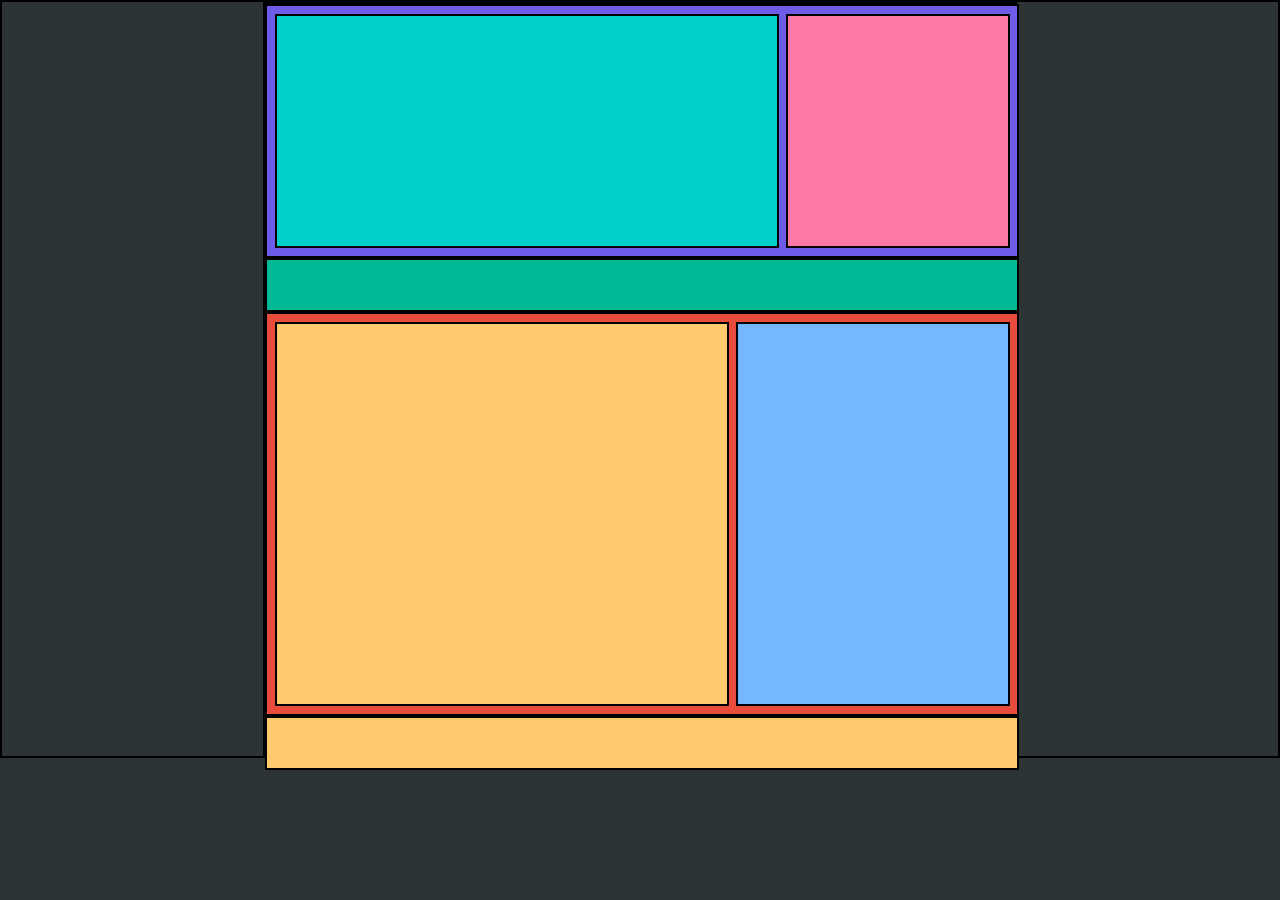
<file: practica 2/index.html>
<!DOCTYPE html>
<html lang="en">
<head>
    <meta charset="UTF-8">
    <meta name="viewport" content="width=device-width, initial-scale=1.0">
    <title>Document</title>
    <link rel="stylesheet" href="style.css">
</head>

<body>
    <header>
        <section id="banner"><h1></h1></section>
        <section id="logo"><h1></h1></section>
    </header>
    <nav>
    </nav>
    <main>
        <article><h1></h1></article>
        <aside><h1></h1></aside>
    </main>
    <footer>
    </footer>
</body>
</html>
</file>
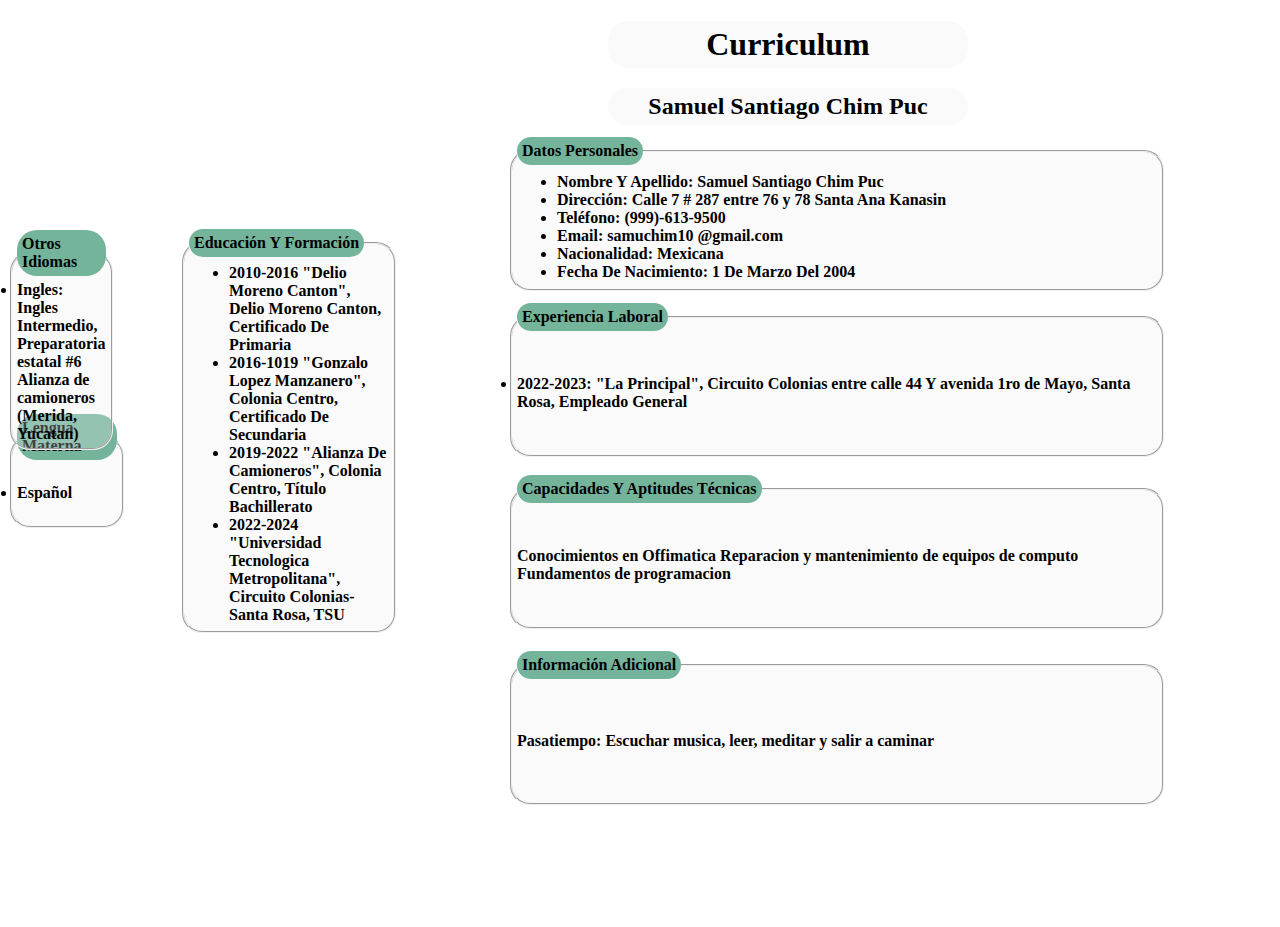
<file: practica 3/index.html>
<!DOCTYPE html>
<html lang="en">
<head>
    <meta http-equiv="X-UA-Compatible" content="IE=edge">
    <meta name="viewport" content="width=device-width, initial-scale=1.0">
    <title>Curriculum</title>
    <link rel="stylesheet" href="style.css">
</head>
<body>
        <h1 class>Curriculum </h1>
        <h2>Samuel Santiago Chim Puc</h2>
    <fieldset class="datosPersonales">
        <legend>Datos Personales</legend>
        <ul>
            <li>Nombre Y Apellido: Samuel Santiago Chim Puc</li>
            <li>Dirección: Calle 7 # 287 entre 76 y 78 Santa Ana Kanasin</li>
            <li>Teléfono: (999)-613-9500</li>
            <li>Email: samuchim10 @gmail.com</li>
            <li>Nacionalidad: Mexicana</li>
            <li>Fecha De Nacimiento: 1 De Marzo Del 2004</li>
        </ul>
    </fieldset>
    <fieldset class="chambas">
        <legend>Experiencia Laboral</legend>
        <li>2022-2023: "La Principal", Circuito Colonias entre calle 44 Y avenida 1ro de Mayo, Santa Rosa, Empleado General</li>
    </fieldset>
    <fieldset class="escuelas">
        <legend>Educación Y Formación</legend>
    <ul>
        <li>2010-2016 "Delio Moreno Canton", Delio Moreno Canton, Certificado De Primaria</li>
        <li>2016-1019 "Gonzalo Lopez Manzanero", Colonia Centro, Certificado De Secundaria</li>
        <li>2019-2022 "Alianza De Camioneros", Colonia Centro, Título Bachillerato</li>
        <li>2022-2024 "Universidad Tecnologica Metropolitana", Circuito Colonias-Santa Rosa, TSU</li>
        </ul>
    </fieldset>
 <div >
<fieldset class="box2" >

            <legend>Lengua Materna</legend>
            <li>Español</li>
</fieldset>
<fieldset class="box">
    <legend>Otros Idiomas</legend>
        <li>Ingles: Ingles Intermedio, Preparatoria estatal #6 Alianza de camioneros (Merida, Yucatan)</li>
</fieldset>

    </div>
   <fieldset class="capacidades">
    <legend >Capacidades Y Aptitudes Técnicas</legend>
    Conocimientos en Offimatica 
    Reparacion y mantenimiento de equipos de computo 
    Fundamentos de programacion
   </fieldset>
   <fieldset class="hobbies">
        <legend>Información Adicional</legend>
    Pasatiempo: Escuchar musica, leer, meditar y salir a caminar  
   </fieldset>
</body>
</html>
</file>
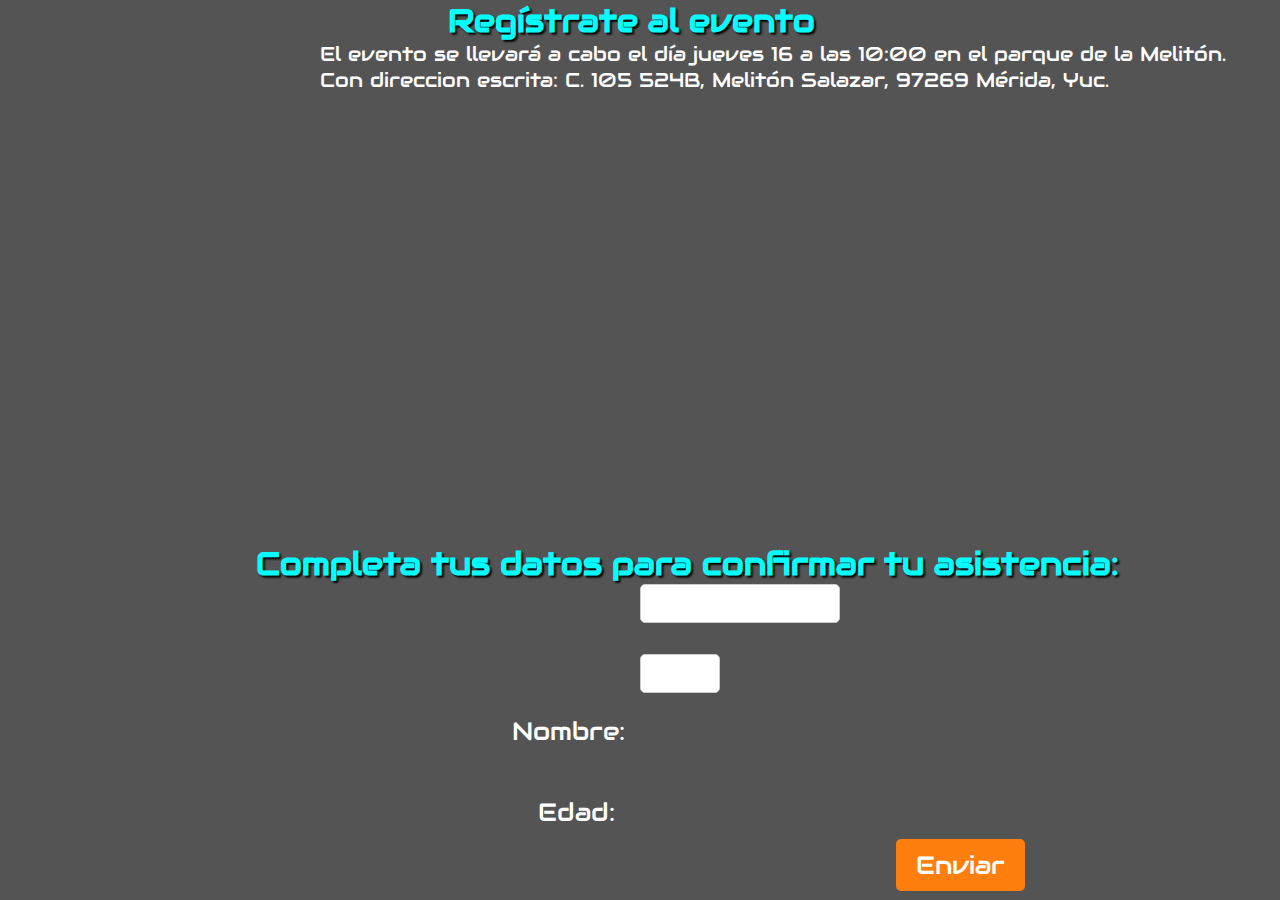
<file: practica 3/maquetado 2/index.html>
<!DOCTYPE html>
<html lang="es">
<head>
    <meta charset="UTF-8">
    <meta name="viewport" content="width=y, initial-scale=1.0">
    <title>Regístrate al evento</title>
    <link rel="stylesheet" href="style.css">
    <script src="script.js"></script>    
</head>
<body>
    <h1 class="cabeza">Regístrate al evento</h1>
    <p>El evento se llevará a cabo el día jueves 16 a las 10:00 en el parque de la Melitón.
        <br> Con direccion escrita: C. 105 524B, Melitón Salazar, 97269 Mérida, Yuc.
    </p>
    <div class="mapouter">
        <iframe id="map-canvas" class="map_part" width="600" height="450" frameborder="0" scrolling="no" marginheight="0" marginwidth="0" src="https://maps.google.com/maps?width=100%&amp;height=100%&amp;hl=en&amp;q=C.%20105%20524B,%20Melitón%20Salazar,%2097269%20Mérida,%20Yuc.&amp;t=&amp;z=14&amp;ie=UTF8&amp;iwloc=B&amp;output=embed"></iframe>
    </div>
    <div>
        <h1 class="cabeza2">Completa tus datos para confirmar tu asistencia:</h1>
        <form id="Formulario" >
            <label for="nombre" class="name" >Nombre:</label>
            <input type="text" id="nombre" name="nombre" required> <br>
            <label for="edad" class="age">Edad:</label>
            <input type="number" id="edad" name="edad" required>
            <input type="submit" value="Enviar">
        </form>
    </div>
    <div id="answer"></div>

    
</body>
</html>
</file>
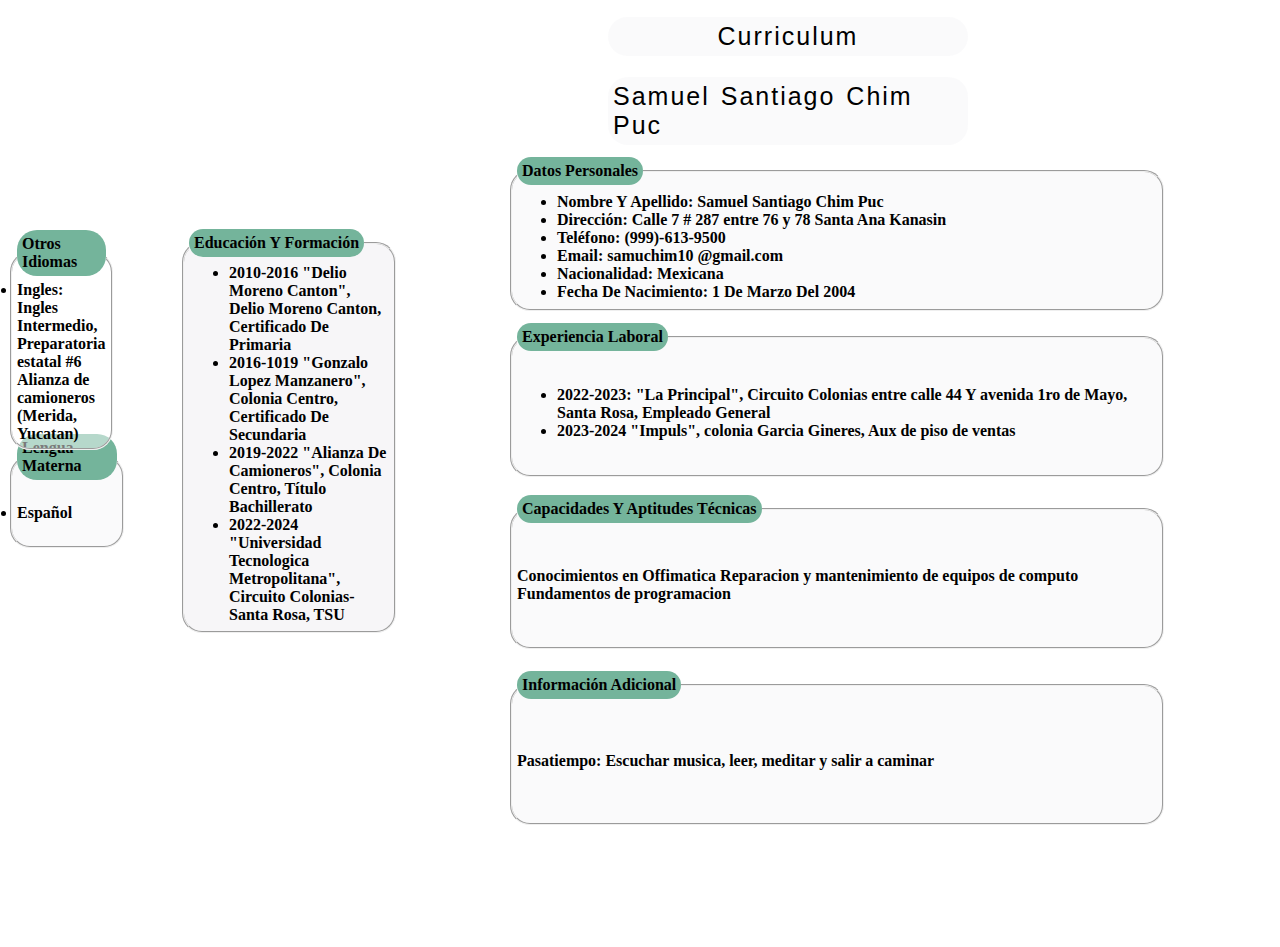
<file: practica 3/maquetado1/index.html>
<!DOCTYPE html>
<html lang="en">
<head>
    <meta http-equiv="X-UA-Compatible" content="IE=edge">
    <meta name="viewport" content="width=device-width, initial-scale=1.0">
    <title>Curriculum</title>
    <link rel="stylesheet" href="style.css">
</head>
<body>
        <h1 class>Curriculum </h1>
        <h2>Samuel Santiago Chim Puc</h2>
    <fieldset class="datosPersonales">
        <legend>Datos Personales</legend>
        <ul>
            <li>Nombre Y Apellido: Samuel Santiago Chim Puc</li>
            <li>Dirección: Calle 7 # 287 entre 76 y 78 Santa Ana Kanasin</li>
            <li>Teléfono: (999)-613-9500</li>
            <li>Email: samuchim10 @gmail.com</li>
            <li>Nacionalidad: Mexicana</li>
            <li>Fecha De Nacimiento: 1 De Marzo Del 2004</li>
        </ul>
    </fieldset>
    <fieldset class="chambas">
        <legend>Experiencia Laboral</legend>
        <ul>
        <li>2022-2023: "La Principal", Circuito Colonias entre calle 44 Y avenida 1ro de Mayo, Santa Rosa, Empleado General</li>
        <li>2023-2024 "Impuls", colonia Garcia Gineres, Aux de piso de ventas</li>
    </ul> 
    </fieldset>
    <fieldset class="escuelas">
        <legend>Educación Y Formación</legend>
    <ul>
        <li>2010-2016 "Delio Moreno Canton", Delio Moreno Canton, Certificado De Primaria</li>
        <li>2016-1019 "Gonzalo Lopez Manzanero", Colonia Centro, Certificado De Secundaria</li>
        <li>2019-2022 "Alianza De Camioneros", Colonia Centro, Título Bachillerato</li>
        <li>2022-2024 "Universidad Tecnologica Metropolitana", Circuito Colonias-Santa Rosa, TSU</li>
        </ul>
    </fieldset>
 <div >
<fieldset class="box2" >

            <legend>Lengua Materna</legend>
            <li>Español</li>
</fieldset>
<fieldset class="box">
    <legend>Otros Idiomas</legend>
        <li>Ingles: Ingles Intermedio, Preparatoria estatal #6 Alianza de camioneros (Merida, Yucatan)</li>
</fieldset>

    </div>
   <fieldset class="capacidades">
    <legend >Capacidades Y Aptitudes Técnicas</legend>
    Conocimientos en Offimatica 
    Reparacion y mantenimiento de equipos de computo 
    Fundamentos de programacion
   </fieldset>
   <fieldset class="hobbies">
        <legend>Información Adicional</legend>
    Pasatiempo: Escuchar musica, leer, meditar y salir a caminar  
   </fieldset>
</body>
</html>
</file>
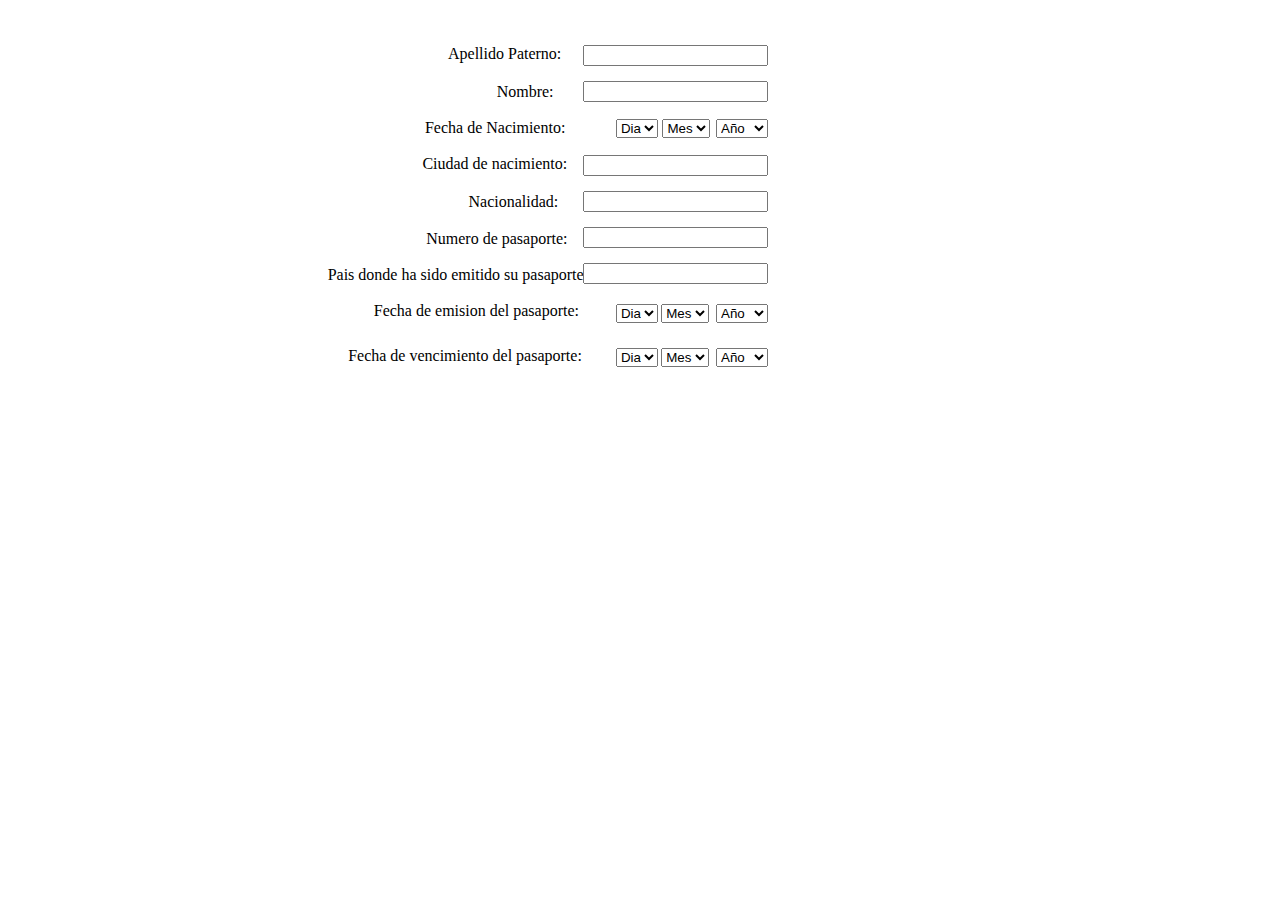
<file: practica 4/maquetado 1/index.html>
<!DOCTYPE html>
<html lang="en">
<head>
    <meta charset="UTF-8">
    <meta name="viewport" content="width=device-width, initial-scale=1.0">
    <title>Formulario</title>
    <link rel="stylesheet" href="style.css">
</head>
<body>
    <div class="forms">
        <form id="Formulario">
            <label for="apellidoP" class="apellidop">Apellido Paterno:</label>
            <input type="text" class="lastname" required><br>

            <label for="name" class="nombre">Nombre:</label>
            <input type="text" class=" nombrei"><br>

            <label for="age" class="age">Fecha de Nacimiento:</label>
            <select id="dia" class="dia" required></select>

            <select name="mes" id="mes" required></select>

            <select id="Year" required></select>
            <br>

            <label for="ciudad" class="ciudad">Ciudad de nacimiento:</label>
            <input type="text" class="ciudadi" required><br>

            <label for="Nacionalidad" class="nacionalidad">Nacionalidad:</label>
            <input type="text" class="nacinp" required><br>

            <label for="pasaporte" class="pasaport">Numero de pasaporte:</label>
            <input type="text" required class="pasain"><br>

            <label for="paispasaporte" class="pais">Pais donde ha sido emitido su pasaporte:</label>
            <input type="text" class="paisini" required><br>

            <label for="age" class="fecemif">Fecha de emision del pasaporte:</label>
            <select id="diapas" required></select>
            <select name="mes" id="mespas" required></select>
            <select id="Yearpas" required></select>
            <br>

            <label for="age" class="pass">Fecha de vencimiento del pasaporte:</label>
            <select id="diapasvenc" required></select>
            <select name="mes" id="mespasvenc" required></select>      
            <select id="Yearpasvenc" required></select>
            <br>

        <script src="script.js"></script>
        </form>
    </div>
    
</body>
</html>
</file>
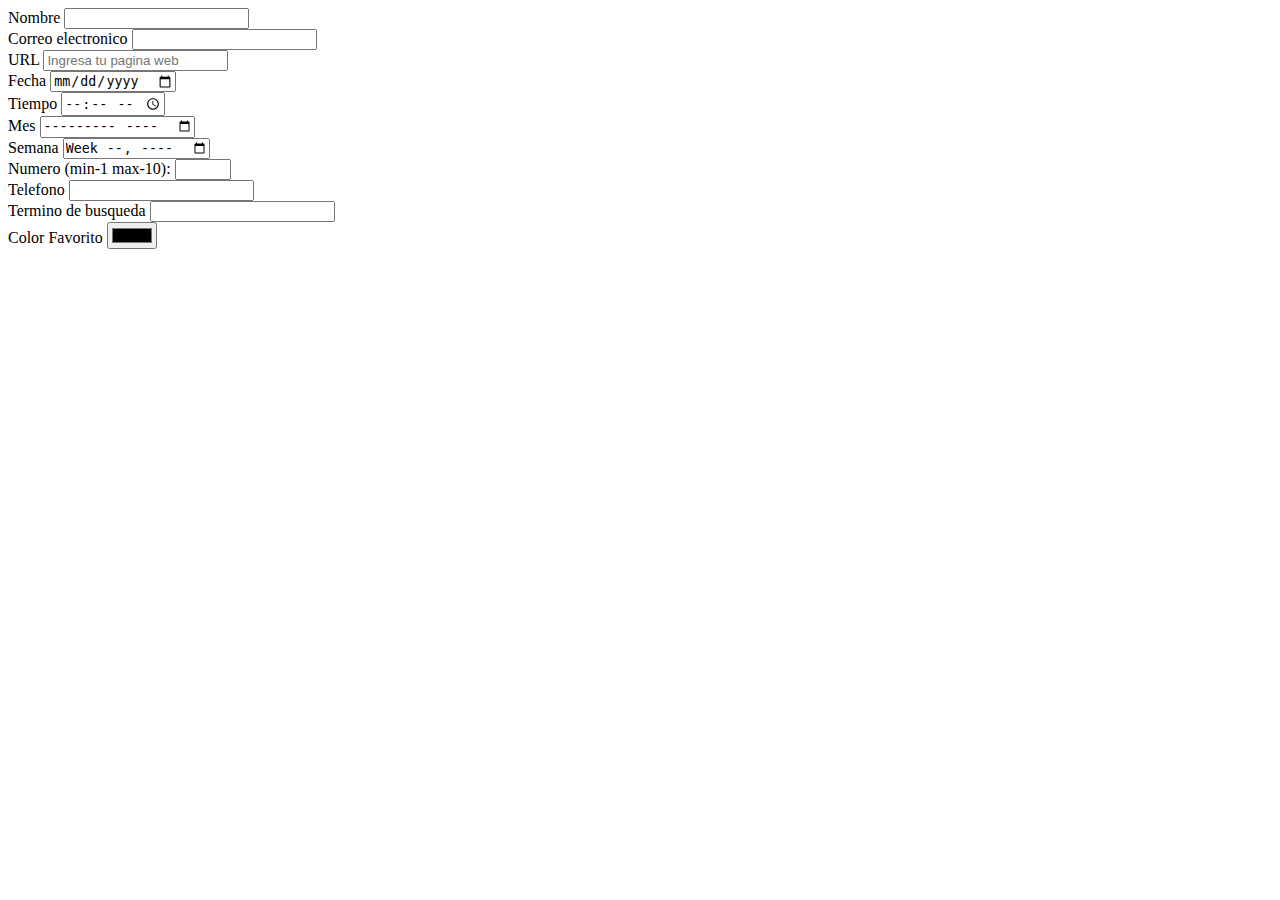
<file: practica 4/maquetado 2/index.html>
<!DOCTYPE html>
<html lang="en">
<head>
    <meta charset="UTF-8">
    <meta name="viewport" content="width=device-width, initial-scale=1.0">
    <title>Document</title>
</head>
<body>
    <form action="">
        <label for="nombre"> Nombre</label>
        <input type="text" required><br>
        <label for="correo">Correo electronico </label>
        <input type="email" required><br>
        <label for="url">URL</label>
        <input type="url" required placeholder="Ingresa tu pagina web"><br>
        <label for="fecha">Fecha</label>
        <input type="date"><br>

        <label for="time">Tiempo</label>
        <input type="time"><br>

        <label for="month">Mes</label>
        <input type="month"><br>

        <label for="week">Semana</label>        
        <input type="week"> <br>

        <label for="number">Numero (min-1 max-10):</label>
        <input type="number" min="1" max="10" > <br>

        <label for="numberphone">Telefono</label>
        <input type="tel"><br>

        <label for="search">Termino de busqueda</label>
        <input type="search"><br>

        <label for="color">Color Favorito</label>
        <input type="color">




    </form>
</body>
</html>
</file>
<file: practica 2/style.css>
* {
    margin: 0;
    padding: 0%;
}

html {
    background-color: #2d3436;
    border-style: solid;
    border-width: 2px;
}

body {
    width: 750px;
    height: 750px;
    margin: auto;
    background-color: #0984e3;
    border-style: solid;
    border-width: 2px;
}

header {
    width: 750px;
    height: 250px;
    background-color: #6c5ce7;
    border-style: solid;
    border-width: 2px;
}

nav {
    width: 750px;
    height: 50px;
    background-color: #00b894;
    border-style: solid;
    border-width: 2px;
}

main {
    width: 750px;
    height: 400px;
    background-color: #e74c3c;
    border-style: solid;
    border-width: 2px;
}

footer {
    width: 750px;
    height: 50px;
    background-color: #fdcb6e;
    border-style: solid;
    border-width: 2px;
}

section#banner {
    margin-top: 1%;
    margin-left: 1%;
    margin-bottom: .5%;
    width: 500px;
    height: 230px;
    float: left;
    background-color: #00cec9 !important;
    border-style: solid;
    border-width: 2px;
}

section#logo {
    margin-top: 1%;
    margin-right: 1%;
    width: 220px;
    height: 230px;
    float: right;
    background-color: #fd79a8;
    border-style: solid;
    border-width: 2px;
}

article {
    margin-top: 1%;
    margin-left: 1%;
    width: 450px;
    height: 380px;
    float: left;
    background-color: #fdcb6e;
    border-style: solid;
    border-width: 2px;
}

aside {
    margin-top: 1%;
    margin-right: 1%;
    width: 270px;
    height: 380px;
    float: right;
    background-color: #74b9ff;
    border-style: solid;
    border-width: 2px;
}
</file>
<file: practica 3/style.css>
body{
    height: auto;
    width: auto;
    background-image: url('https://i.pinimg.com/originals/4b/0d/1c/4b0d1cca5d962fce1e51af2b7e79f68a.jpg');
    background-size: cover; 
    background-repeat: no-repeat; 
}
h1{
    margin-bottom: 12px;
    width: 350PX;
    height: auto;
    display: flex;
    justify-content: center;
    align-items: center;
    position: relative;
    left: 600px;
    padding: 5px;
    border-radius: 20px;
    font-weight: bold;
    background-color: #eeecf146;

}
h2{
    margin-bottom: 12px;
    width: 350PX;
    height: auto;
    display: flex;
    justify-content: center;
    align-items: center;
    position: relative;
    left: 600px;
    padding: 5px;
    border-radius: 20px;
    font-weight: bold;
    background-color: #eeecf146;

}
.datosPersonales
{
    margin-bottom: 12px;
    width: 640px;
    height: 140px;
    display: flex;
    align-items: center;
    justify-content: left;
    position: relative;
    left: 500px;
    padding: 5px;
    border-radius: 20px;
    font-weight: bold;
    background-color: #eeecf146;

}
.chambas
{
    margin-bottom: 12px;
    width: 640px;
    height: 140px;
    display: flex;
    align-items: center;
    justify-content: left;
    position: relative;
    left: 500px;
    padding: 5px;
    border-radius: 20px;
    font-weight: bold;
    background-color: #eeecf146;

}
.hobbies
{
    margin-bottom: 12px;
    width: 640px;
    height: 140px;
    display: flex;
    align-items: center;
    justify-content: left;
    position: relative;
    left: 500px;
    padding: 5px;
    border-radius: 20px;
    font-weight: bold;
    bottom: 110px;
    background-color: #eeecf146;

}
.capacidades
{
    margin-bottom: 12px;
    width: 640px;
    height: 140px;
    display: flex;
    align-items: center;
    justify-content: left;
    position: relative;
    left: 500px;
    padding: 5px;
    border-radius: 20px;
    font-weight: bold;
    bottom: 120px;
    background-color: #eeecf146;

}
.escuelas
{
    margin-bottom: 12px;
    width: 200px;
    height: 390px;
    display: flex;
    align-items: center;
    justify-content: space-around;
    position: absolute;
    left: 180px;
    padding: 5px;
    border-radius: 20px;
    font-weight: bold;
    bottom: 255px;
    background-color: #eeecf146;


}
legend{
    background-color: #5b11caa1;
    padding: 5px;
    border-radius: 20px;
    font-weight: bold;
}
.box {
    background-color: #eeecf146;
    float: left;
    display: flex;
    align-items: center;
    justify-content: left;
    position: absolute;
    bottom: 450px;
    width: 50px;
    height: 50p;
    padding: 5px;
    border-radius: 20px;
    font-weight: bold;
}
.box2 {
    background-color: #eeecf146;

        margin-bottom: 12px;
        width: 100px;
        height: 100px;
        display: flex;
        align-items: center;
        justify-content: left;
        position: relative;
        left: px;
        padding: 5px;
        border-radius: 20px;
        font-weight: bold;
    bottom: 55px;
    
}
legend{
    background-color: #74b49b;
    padding: 5px;
    border-radius: 20px;
    font-weight: bold;
}
</file>
<file: practica 3/maquetado 2/style.css>
@import url('https://fonts.googleapis.com/css?family=Audiowide');

* {
    margin: 0;
    padding: 0;
    font-family: Audiowide, cursive;
}

body {
    background-color: rgb(84, 84, 84);
}

#text {
    font-size: 35px;
    color: rgb(0, 255, 255);
    background-color: rgb(50, 50, 50);
    text-shadow: rgb(0, 0, 0) 2px 2px 2px;
}

h1 {
    color: rgb(0, 255, 255);
    text-shadow: rgb(0, 0, 0) 2px 2px 2px;
    justify-content: center;
    align-items: center;
    position: relative;
    left: 35%;
}

.cabeza2 {
    left: 20%;
}

p {
    color: #fff;
    justify-content: center;
    align-items: justify;
    position: relative;
    top: 10%;
    left: 25%;
    font-size: 20px;
}

.map_part {
    justify-content: center;
    align-items: center;
    position: relative;
    display: flex;
    top: 15%;
    left: 27%;
}

.name,
.age {
    color: #fff;
}

.name {
    justify-content: center;
    align-items: center;
    position: absolute;
    display: flex;
    left: 40%;
    bottom: 17%;
    font-size: 25px;
}

.age {
    justify-content: center;
    align-items: center;
    position: absolute;
    display: flex;
    left: 42%;
    bottom: 8%;
    font-size: 25px;
}

input[type="text"] {
    width: 200px;
    padding: 8px;
    margin-bottom: 10px;
    border: 1px solid #ccc;
    border-radius: 5px;
    box-sizing: border-box;
    font-size: 16px;
    justify-content: center;
    align-items: center;
    position: relative;
    display: flex;
    bottom: 15%;
    left: 50%;
}

input[type="number"] {
    width: 80px;
    padding: 8px;
    margin-bottom: 10px;
    border: 1px solid #ccc;
    border-radius: 5px;
    box-sizing: border-box;
    font-size: 16px;
    justify-content: center;
    align-items: center;
    position: relative;
    display: flex;
    bottom: 10%;
    left: 50%;
}

input[type="submit"] {
    padding: 10px 20px;
    background-color: #ff7f0e;
    color: white;
    border: none;
    border-radius: 5px;
    cursor: pointer;
    font-size: 16px;
    transition: background-color 0.3s ease;
    justify-content: center;
    align-items: center;
    position: absolute;
    display: flex;
    left: 70%;
    font-size: 25px;
    bottom: 1%;
}
</file>
<file: practica 3/maquetado1/style.css>
body{
    height: auto;
    width: auto;
    background-image: url('https://i.pinimg.com/originals/4b/0d/1c/4b0d1cca5d962fce1e51af2b7e79f68a.jpg');
    background-size: cover; 
    background-repeat: no-repeat; 
}
h1{
    margin-bottom: 12px;
    width: 350PX;
    height: auto;
    display: flex;
    justify-content: center;
    align-items: center;
    position: relative;
    left: 600px;
    padding: 5px;
    border-radius: 20px;
    font-weight: bold;
    background-color: #eeecf146;
    font-family: Impact, Charcoal, sans-serif;
    font-size: 25px;
    letter-spacing: 2px;    
    word-spacing: 2px;
    color: #000000; 
    font-weight: normal;

}
h2{
    margin-bottom: 12px;
    width: 350PX;
    height: auto;
    display: flex;
    justify-content: center;
    align-items: center;
    position: relative;
    left: 600px;
    padding: 5px;
    border-radius: 20px;
    font-weight: bold;
    background-color: #eeecf146;
    font-family: Impact, Charcoal, sans-serif;
    font-size: 25px;
    letter-spacing: 2px;    
    word-spacing: 2px;
    color: #000000; 
    font-weight: normal;

}


.datosPersonales
{
    margin-bottom: 12px;
    width: 640px;
    height: 140px;
    display: flex;
    align-items: center;
    justify-content: left;
    position: relative;
    left: 500px;
    padding: 5px;
    border-radius: 20px;
    font-weight: bold;
    background-color: #eeecf146;

}
.chambas
{
    margin-bottom: 12px;
    width: 640px;
    height: 140px;
    display: flex;
    align-items: center;
    justify-content: left;
    position: relative;
    left: 500px;
    padding: 5px;
    border-radius: 20px;
    font-weight: bold;
    background-color: #eeecf146;

}
.hobbies
{
    margin-bottom: 12px;
    width: 640px;
    height: 140px;
    display: flex;
    align-items: center;
    justify-content: left;
    position: relative;
    left: 500px;
    padding: 5px;
    border-radius: 20px;
    font-weight: bold;
    bottom: 110px;
    background-color: #eeecf146;

}
.capacidades
{
    margin-bottom: 12px;
    width: 640px;
    height: 140px;
    display: flex;
    align-items: center;
    justify-content: left;
    position: relative;
    left: 500px;
    padding: 5px;
    border-radius: 20px;
    font-weight: bold;
    bottom: 120px;
    background-color: #eeecf146;

}
.escuelas
{
    margin-bottom: 12px;
    width: 200px;
    height: 390px;
    display: flex;
    align-items: center;
    justify-content: space-around;
    position: absolute;
    left: 180px;
    padding: 5px;
    border-radius: 20px;
    font-weight: bold;
    bottom: 255px;
    background-color: #eeecf17f;


}
legend{
    background-color: #5b11caa1;
    padding: 5px;
    border-radius: 20px;
    font-weight: bold;
}
.box {
    background-color: #ffffff7a;
    float: left;
    display: flex;
    align-items: center;
    justify-content: left;
    position: absolute;
    bottom: 450px;
    width: 50px;
    height: 50p;
    padding: 5px;
    border-radius: 20px;
    font-weight: bold;
}
.box2 {
    background-color: #eeecf146;

        margin-bottom: 12px;
        width: 100px;
        height: 100px;
        display: flex;
        align-items: center;
        justify-content: left;
        position: relative;
        left: px;
        padding: 5px;
        border-radius: 20px;
        font-weight: bold;
    bottom: 55px;
    
}
legend{
    background-color: #74b49b;
    padding: 5px;
    border-radius: 20px;
    font-weight: bold;
}
</file>
<file: practica 4/maquetado 1/style.css>
.apellidop{
    display: flex;
    justify-content: right;
    align-items: right;
    position: absolute;
    top: 5%;
    left: 35%;
}
.lastname{
    display: flex;
    justify-content: left;
    align-items: left;
    position: absolute;
    top: 5%;
    right: 40%;
}
.nombre{
    display: flex;
    justify-content: right;
    align-items: right;
    position: absolute;
    top: 9.2%;
    left: 38.8%;
}
.nombrei{
    display: flex;
    justify-content: left;
    align-items: left;
    position: absolute;
    top: 9%;
    right: 40%;

}
.age{
    display: flex;
    justify-content: right;
    align-items: right;
    position: absolute;
    top: 13.2%;
    left: 33.2%;

}
.dia{
    display: flex;
    justify-content: left;
    align-items: left;
    position: absolute;
    top: 13.2%;
    right: 48.6%;
}
#mes{
    display: flex;
    justify-content: left;
    align-items: left;
    position: absolute;
    top: 13.2%;
    right: 44.5%;

}
#Year{
    display: flex;
    justify-content: left;
    align-items: left;
    position: absolute;
    top: 13.2%;
    right: 40.0%;

}
.ciudad {
    display: flex;
    justify-content: right;
    align-items: right;
    position: absolute;
    top: 17.2%;
    left: 33%;
}
.ciudadi{
    display: flex;
    justify-content: left;
    align-items: left;
    position: absolute;
    top: 17.2%;
    right: 40.0%;

}
.nacionalidad{    display: flex;
    justify-content: right;
    align-items: right;
    position: absolute;
    top: 21.4%;
    left: 36.6%;

}
.nacinp{
    display: flex;
    justify-content: left;
    align-items: left;
    position: absolute;
    top: 21.2%;
    right: 40.0%;
}
.pasaport{
    display: flex;
    justify-content: right;
    align-items: right;
    position: absolute;
    top: 25.5%;
    left: 33.3%;
}
.pasain{
    display: flex;
    justify-content: left;
    align-items: left;
    position: absolute;
    top: 25.2%;
    right: 40.0%;
}
.pais{
    display: flex;
    justify-content: right;
    align-items: right;
    position: absolute;
    top: 29.5%;
    left: 25.6%;
}
.pasanum{
    display: flex;
    justify-content: left;
    align-items: left;
    position: absolute;
    top: 29.2%;
    right: 40.0%;
    
}
.paisini{
    display: flex;
    justify-content: right;
    align-items: right;
    position: absolute;
    top: 29.2%;
    right: 40.0%;
    

}
.fecemif{
    display: flex;
    justify-content: left;
    align-items: left;
    position: absolute;
    top: 33.6%;
    left: 29.2%;

}
.age{
    display: flex;
    justify-content: right;
    align-items: right;
    position: absolute;
    top: 13.2%;
    left: 33.2%;

}
#diapas{
    display: flex;
    justify-content: left;
    align-items: left;
    position: absolute;
    top: 33.8%;
    right: 48.6%;
}
#mespas{
    display: flex;
    justify-content: left;
    align-items: left;
    position: absolute;
    top: 33.8%;
    right: 44.6%;
}
#Yearpas{
    display: flex;
    justify-content: left;
    align-items: left;
    position: absolute;
    top: 33.8%;
    right: 40%;

}
.pass{
    display: flex;
    justify-content: left;
    align-items: left;
    position: absolute;
    top: 38.6%;
    left: 27.2%;

}
#diapasvenc{
    display: flex;
    justify-content: left;
    align-items: left;
    position: absolute;
    top: 38.7%;
    right: 48.6%;
}
#mespasvenc{
    display: flex;
    justify-content: left;
    align-items: left;
    position: absolute;
    top: 38.7%;
    right: 44.6%;
}
#Yearpasvenc{
    display: flex;
    justify-content: left;
    align-items: left;
    position: absolute;
    top: 38.7%;
    right: 40%;

}
</file>
